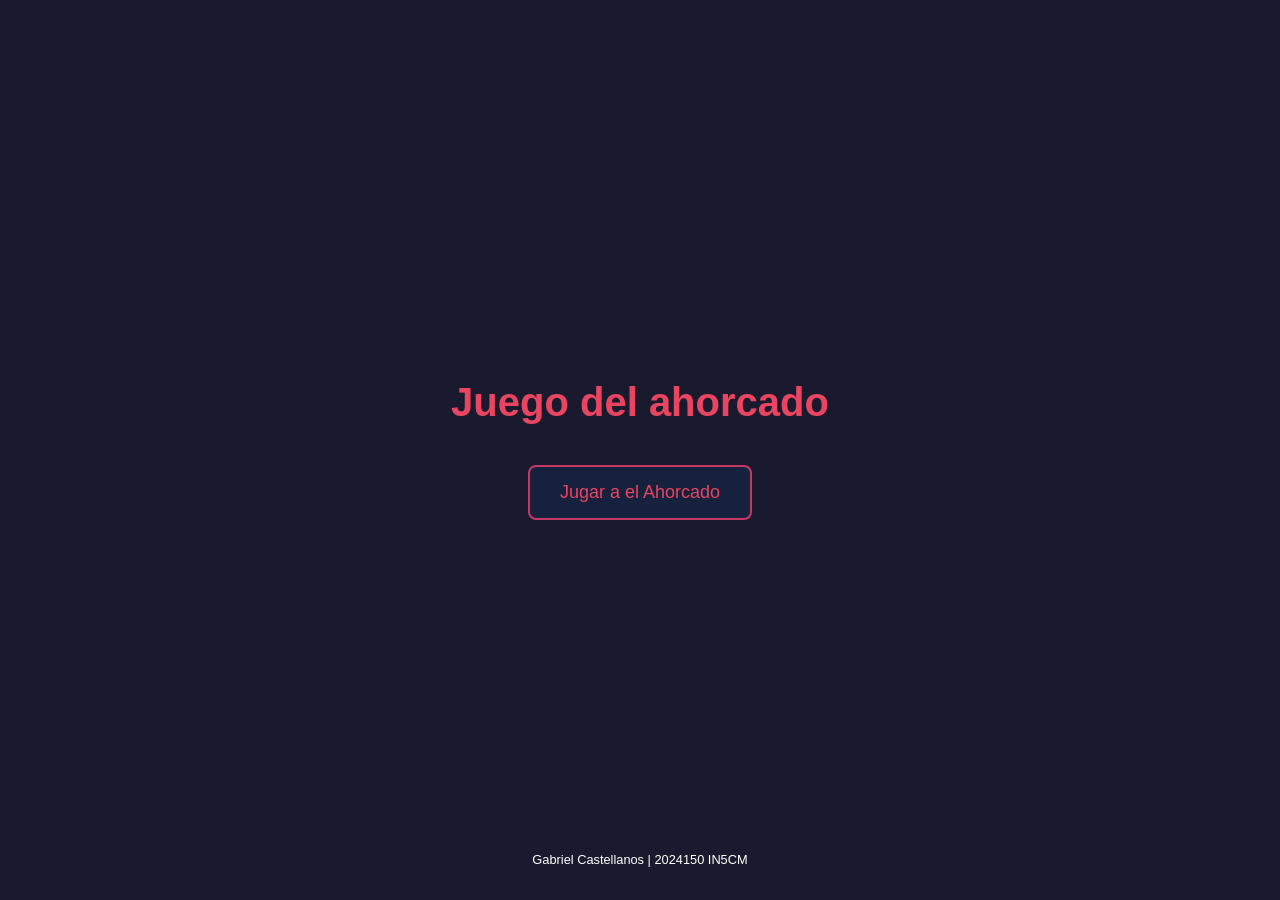
<file: index.html>
<!DOCTYPE html>
<html lang="en">
<head>
    <meta charset="UTF-8">
    <meta name="viewport" content="width=device-width, initial-scale=1.0">
    <link rel="stylesheet" href="styles/styles.css">
    <title>Ahorcado</title>
    <script>
        function irVisual() {
            window.location.href = 'canvas/canvas.html';
        }
    </script>
</head>
<body class="body-index">
    <h1 class="h1-index">Juego del ahorcado</h1>
    <button class="button" onclick=irVisual()>Jugar a el Ahorcado</button>

    <footer class="footer-index">
        <p>Gabriel Castellanos | 2024150 IN5CM</p>
    </footer>

</body>
</html>
</file>
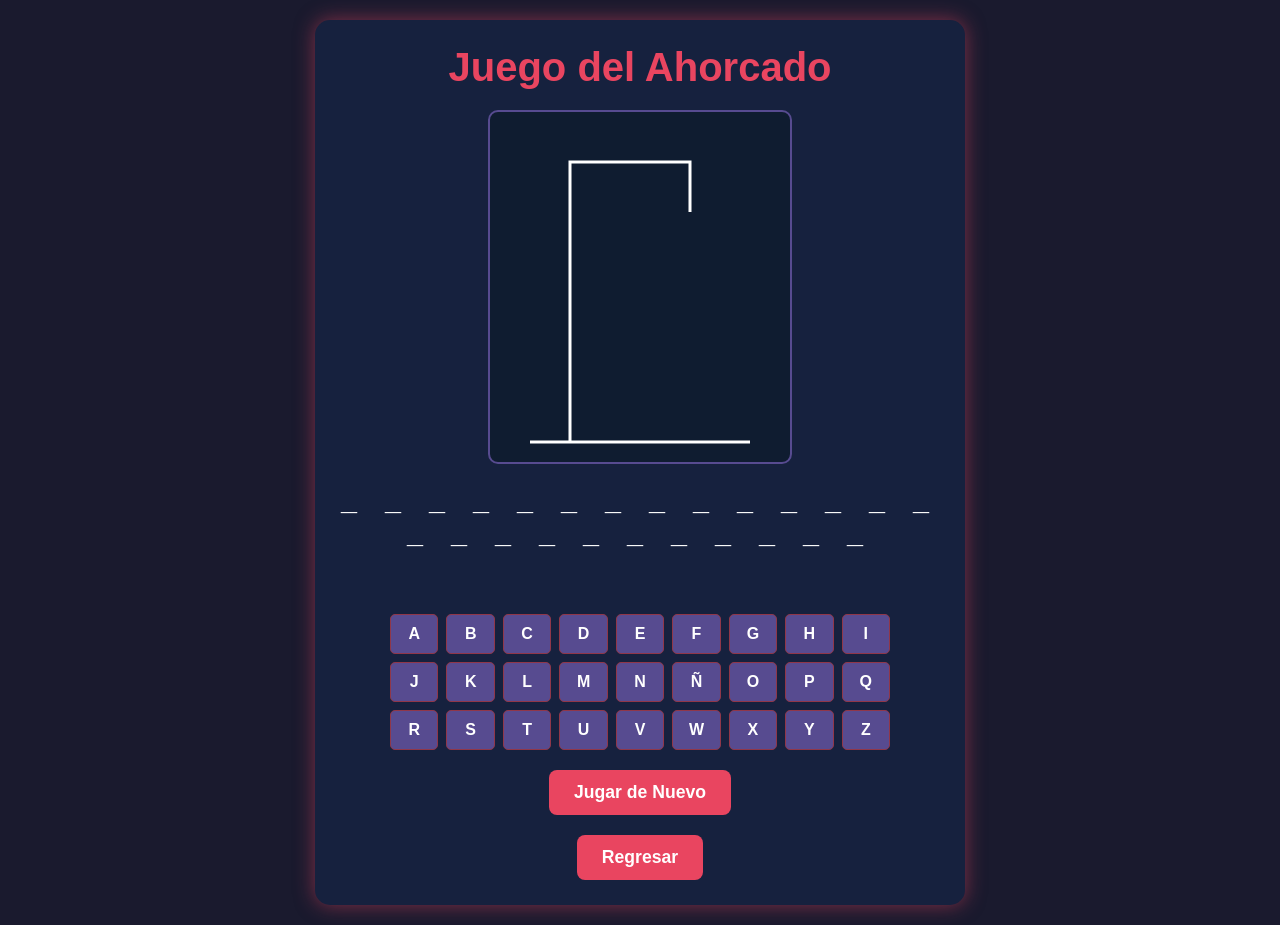
<file: canvas/canvas.html>
<!DOCTYPE html>
<html lang="es">
<head>
    <meta charset="UTF-8">
    <meta name="viewport" content="width=device-width, initial-scale=1.0">
    <title>Juego del Ahorcado</title>
    <link rel="stylesheet" href="../styles/styles.css">
    <script>
        function volver() {
            window.location.href = '../index.html';
        }
    </script>
</head>
<body>
    <div id="main-container">
        <h1>Juego del Ahorcado</h1>
        <canvas id="hangman-canvas" width="300" height="350"></canvas>
        <div id="contenedor-palabras"></div>
        <div id="mensaje-contenedor"></div>
        <div id="tecla-contenedor"></div>
        <button id="reset-button">Jugar de Nuevo</button>
        <button class="button-back" onclick=volver()>Regresar</button>
    </div>

    <script type="module" src="../javaScript/funcionalidad.js"></script>
</body>
</html>
</file>
<file: styles/styles.css>
.body-index {
    display: flex;
    justify-content: center;
    align-items: center;
    height: 100vh;
    background-color: #1a1a2e;
    font-family: Arial, sans-serif;
    flex-direction: column;
}

.footer-index {
    position: absolute;
    bottom: 20px; 
    width: 100%;
    text-align: center;
    color: white;
    font-size: 0.8rem; 
}

.button {
    padding: 15px 30px;
    font-size: 18px;
    cursor: pointer;
    border: 2px solid #c73866;
    background-color: #16213e;
    color: #e94560;
    margin: 0 20px;
    border-radius: 8px;
    transition: all 0.3s ease;
}

button:hover {
    background-color: #c73866;
    color: #fff;
}

.button-back {
    padding: 12px 25px;
    border-radius: 8px;
    border: none;
    background-color: var(--c-primario);
    color: white;
    cursor: pointer;
    transition: background-color 0.3s;
    font-size: var(--tletra-reinicio);
    font-weight: bold;
}

.h1-index {
    color: var(--c-primario);
    margin: 0;
    font-size: var(--tletra-titulo);
    text-align: center;
    margin-bottom: 40px;
}

:root {
    --cfondo-cont: #16213e;
    --c-primario: #e94560;
    --c-secundario: #c73866;
    --c-morado: #574b90;
    --ctexto-prin: #ffffff;
    --tletra-titulo: 2.5rem;
    --tletra-palabra: 1.8rem;
    --tletra-botones: 1rem;
    --tletra-mensajes: 1.2rem;
    --tletra-reinicio: 1.1rem;
}

body {
    display: flex;
    justify-content: center;
    align-items: center;
    min-height: 100vh;
    background-color: #1a1a2e;
    font-family: 'Segoe UI', Tahoma, Geneva, Verdana, sans-serif;
    margin: 0;
    padding: 20px;
    box-sizing: border-box;
}

#main-container {
    display: flex;
    flex-direction: column;
    align-items: center;
    gap: 20px;
    padding: 25px;
    background-color: var(--cfondo-cont);
    border-radius: 15px;
    box-shadow: 0 0 20px rgba(233, 69, 96, 0.5);
    width: 100%;
    max-width: 600px;
}

h1 {
    color: var(--c-primario);
    margin: 0;
    font-size: var(--tletra-titulo);
    text-align: center;
}

#hangman-canvas {
    border: 2px solid var(--c-morado);
    border-radius: 10px;
    background-color: #0f1c30;
}

#contenedor-palabras {
    letter-spacing: 10px;
    color: var(--ctexto-prin);
    height: 50px;
    font-size: var(--tletra-palabra);
    font-weight: bold;
    text-align: center;
}

#tecla-contenedor {
    display: grid;
    grid-template-columns: repeat(auto-fit, minmax(45px, 1fr));
    gap: 8px;
    width: 100%;
    max-width: 500px;
}

.key-button {
    padding: 10px;
    border-radius: 5px;
    border: 1px solid #903749;
    background-color: var(--c-morado);
    color: var(--ctexto-prin);
    cursor: pointer;
    transition: background-color 0.2s, transform 0.2s;
    font-size: var(--tletra-botones);
    font-weight: bold;
}

.key-button:hover:not(:disabled) {
    background-color: var(--c-secundario);
    transform: scale(1.1);
}

.key-button:disabled {
    background-color: #3a2d3f;
    color: #6a6a6a;
    cursor: not-allowed;
    border-color: #3a2d3f;
}

#mensaje-contenedor {
    height: 40px;
    font-weight: bold;
    font-size: var(--tletra-mensajes);
    text-align: center;
}

#mensaje-contenedor.win {
    color: #4caf50;
}

#mensaje-contenedor.loss {
    color: var(--c-primario);
}

#reset-button {
    padding: 12px 25px;
    border-radius: 8px;
    border: none;
    background-color: var(--c-primario);
    color: white;
    cursor: pointer;
    transition: background-color 0.3s;
    font-size: var(--tletra-reinicio);
    font-weight: bold;
}

#reset-button:hover {
    background-color: var(--c-secundario);
}
</file>
